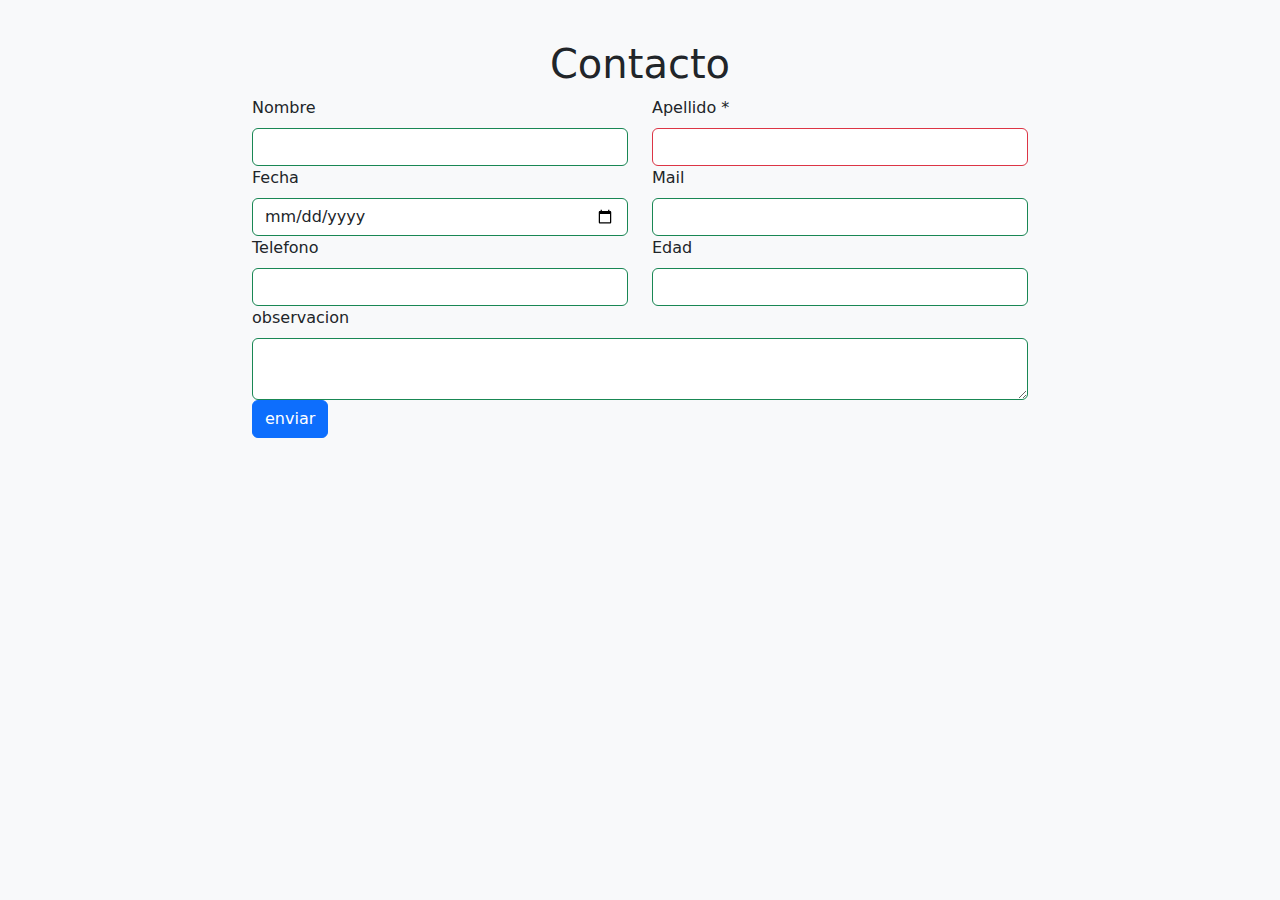
<file: form/index.html>
<!DOCTYPE html>
<html lang="en">
<head>
    <meta charset="UTF-8">
    <meta name="viewport" content="width=device-width, initial-scale=1.0">
    <title>Contacto</title>
    <link href="https://cdn.jsdelivr.net/npm/bootstrap@5.3.2/dist/css/bootstrap.min.css" rel="stylesheet">
    <link href="css/style.css" rel="stylesheet">
</head>
<body>
    <div class="container">
        <h1 class="text-center mt-3">Contacto</h1>
        <form method="post" action="misdatos.php" onsubmit="return validar()">
            <div class="row">
                <div class="col-6">
                    <label for="nombre" class="form-label">Nombre</label>
                    <input class="form-control" type="text" name="nombre" id="nombre">
                </div>
                <div class="col-6">
                    <label for="apellido" class="form-label">Apellido *</label>
                    <input class="form-control" type="text" name="apellido" id="apellido" required>
                </div>                
            </div>
            <div class="row">
                <div class="col-6">
                    <label for="fecha" class="form-label">Fecha</label>
                    <input class="form-control" type="date" name="fecha" id="fecha">
                </div>
                <div class="col-6">
                    <label for="mail" class="form-label">Mail</label>
                    <input class="form-control" type="email" name="mail" id="mail">
                </div>                
            </div>            

            <div class="row">
                <div class="col-6">
                    <label for="telefono" class="form-label">Telefono</label>
                    <input class="form-control" type="text" name="telefono" id="telefono">
                </div>
                <div class="col-6">
                    <label for="edad" class="form-label">Edad</label>
                    <input class="form-control" type="number" step="1" name="edad" id="edad">
                </div>                
            </div> 
            
            <div class="row">
                <div class="col-12">
                    <label for="obs" class="form-label">observacion</label>
                    <textarea class="form-control" id="obs" name="obs"></textarea>
                </div>
            </div>     
            
            <input type="hidden" id="oculto" name="oculto" value="5">
            
            <div class="row">
                <div class="col-12">
                    <input id="enviar" class="btn btn-primary" type="submit" value="enviar">
                </div>
            </div>
        </form>
    </div>
    <script src="https://cdn.jsdelivr.net/npm/bootstrap@5.3.2/dist/js/bootstrap.bundle.min.js"></script>
    <script src="js/script.js"></script>
</body>
</html>
</file>
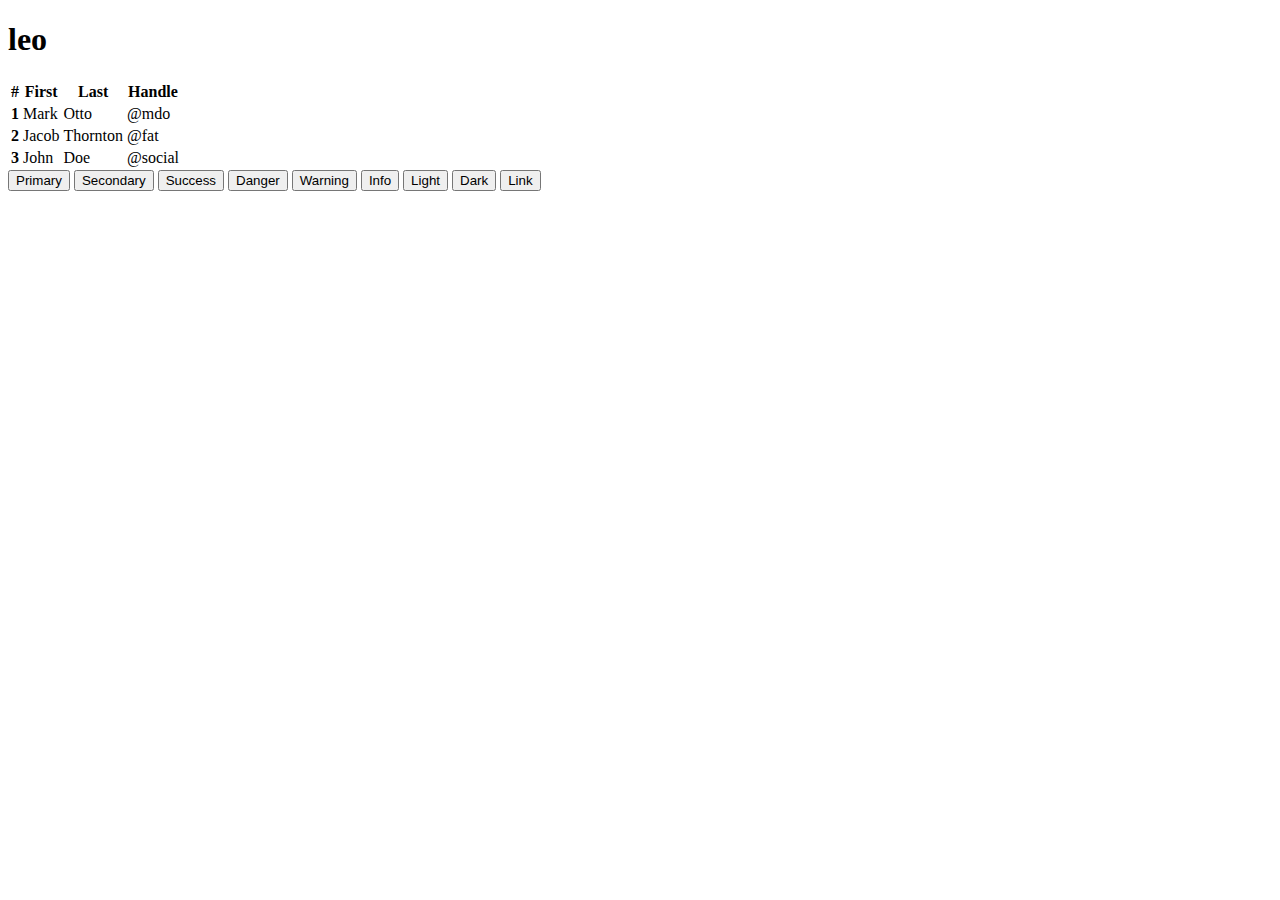
<file: pag2/index.html>
<!DOCTYPE html>
<html lang="en">
<head>
    <meta charset="UTF-8">
    <meta name="viewport" content="width=device-width, initial-scale=1.0">
    <title>Document</title>
    <link href="https://cdn.jsdelivr.net/npm/bootstrap@5.3.7/dist/css/bootstrap.min.css" rel="stylesheet" integrity="sha384-LN+7fdVzj6u52u30Kp6M/trliBMCMKTyK833zpbD+pXdCLuTusPj697FH4R/5mcr" crossorigin="anonymous">    
    <style>
    
    </style>    
</head>
<body>
    <h1 id="h1">leo</h1>
    <script src="https://cdn.jsdelivr.net/npm/bootstrap@5.3.7/dist/js/bootstrap.bundle.min.js" integrity="sha384-ndDqU0Gzau9qJ1lfW4pNLlhNTkCfHzAVBReH9diLvGRem5+R9g2FzA8ZGN954O5Q" crossorigin="anonymous"></script>

<table class="table table-striped">
  <thead>
    <tr>
      <th scope="col">#</th>
      <th scope="col">First</th>
      <th scope="col">Last</th>
      <th scope="col">Handle</th>
    </tr>
  </thead>
  <tbody>
    <tr>
      <th scope="row">1</th>
      <td>Mark</td>
      <td>Otto</td>
      <td>@mdo</td>
    </tr>
    <tr>
      <th scope="row">2</th>
      <td>Jacob</td>
      <td>Thornton</td>
      <td>@fat</td>
    </tr>
    <tr>
      <th scope="row">3</th>
      <td>John</td>
      <td>Doe</td>
      <td>@social</td>
    </tr>
  </tbody>
</table>


<button type="button" class="btn btn-primary">Primary</button>
<button type="button" class="btn btn-secondary">Secondary</button>
<button type="button" class="btn btn-success">Success</button>
<button type="button" class="btn btn-danger">Danger</button>
<button type="button" class="btn btn-warning">Warning</button>
<button type="button" class="btn btn-info">Info</button>
<button type="button" class="btn btn-light">Light</button>
<button type="button" class="btn btn-dark">Dark</button>

<button type="button" class="btn btn-link">Link</button>


</body>
</html>
</file>
<file: form/css/style.css>
body {
    background-color: #f8f9fa;
}
.container {
    max-width: 800px;
    margin-top: 40px;
}
.map-container {
    height: 300px;
    margin-top: 20px;
    border-radius: 8px;
    overflow: hidden;
}
.form-control:invalid {
    border-color: #dc3545;
}
.form-control:valid {
    border-color: #198754;
}
</file>
